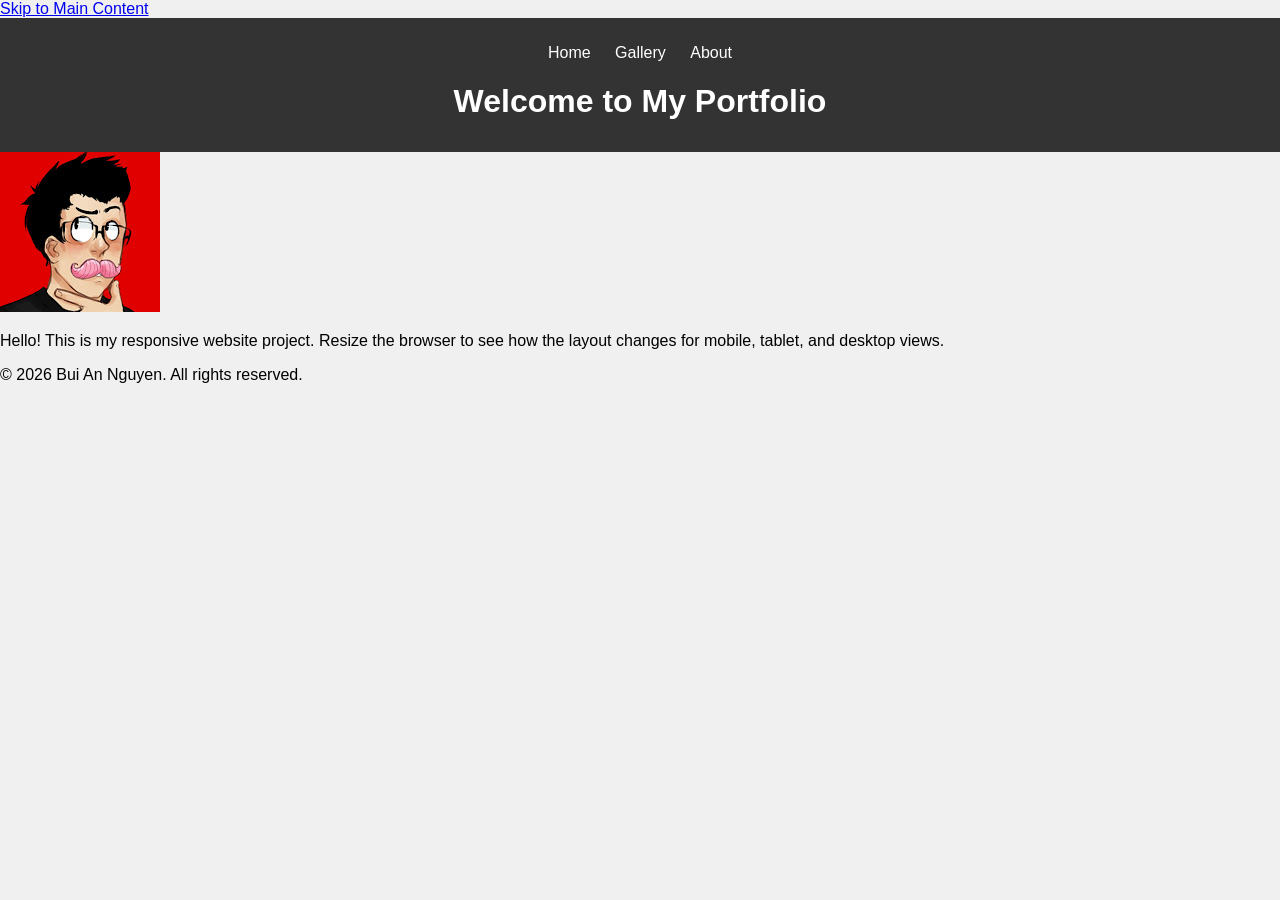
<file: index.html>
<!DOCTYPE html>
<html lang="en">
<head>
  <meta charset="UTF-8">
  <meta name="viewport" content="width=device-width, initial-scale=1.0">
  <title>My Responsive Portfolio</title>
  <link rel="stylesheet" href="style.css">
</head>
<body>
  <a href="#maincontent" class="skip-link">Skip to Main Content</a>

  <header>
    <nav>
      <ul>
        <li><a href="index.html">Home</a></li>
        <li><a href="gallery.html">Gallery</a></li>
        <li><a href="about.html">About</a></li>
      </ul>
    </nav>
    <h1>Welcome to My Portfolio</h1>
  </header>

  <main id="maincontent">
    <section class="intro">
      <img src="images/itsme.jpg" alt="Placeholder header image">
      <p>Hello! This is my responsive website project. Resize the browser to see how the layout changes for mobile, tablet, and desktop views.</p>
    </section>
  </main>

  <footer>
    <p>&copy; 2026 Bui An Nguyen. All rights reserved.</p>
  </footer>
</body>
</html>
</file>
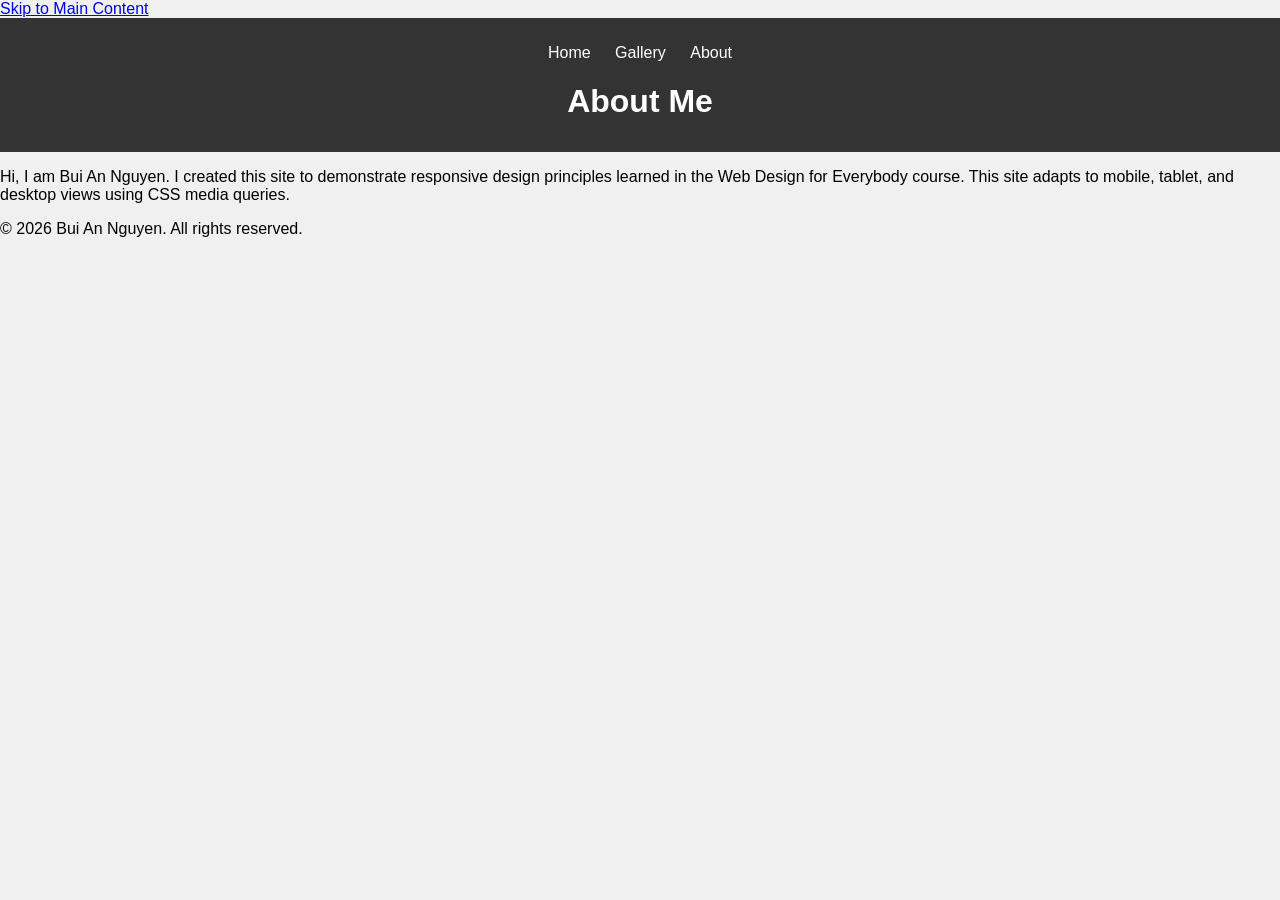
<file: about.html>
<!DOCTYPE html>
<html lang="en">
<head>
  <meta charset="UTF-8">
  <meta name="viewport" content="width=device-width, initial-scale=1.0">
  <title>About Me</title>
  <link rel="stylesheet" href="style.css">
</head>
<body>
  <a href="#maincontent" class="skip-link">Skip to Main Content</a>

  <header>
    <nav>
      <ul>
        <li><a href="index.html">Home</a></li>
        <li><a href="gallery.html">Gallery</a></li>
        <li><a href="about.html">About</a></li>
      </ul>
    </nav>
    <h1>About Me</h1>
  </header>

  <main id="maincontent">
    <section>
      <p>Hi, I am Bui An Nguyen. I created this site to demonstrate responsive design principles learned in the Web Design for Everybody course. This site adapts to mobile, tablet, and desktop views using CSS media queries.</p>
    </section>
  </main>

  <footer>
    <p>&copy; 2026 Bui An Nguyen. All rights reserved.</p>
  </footer>
</body>
</html>
</file>
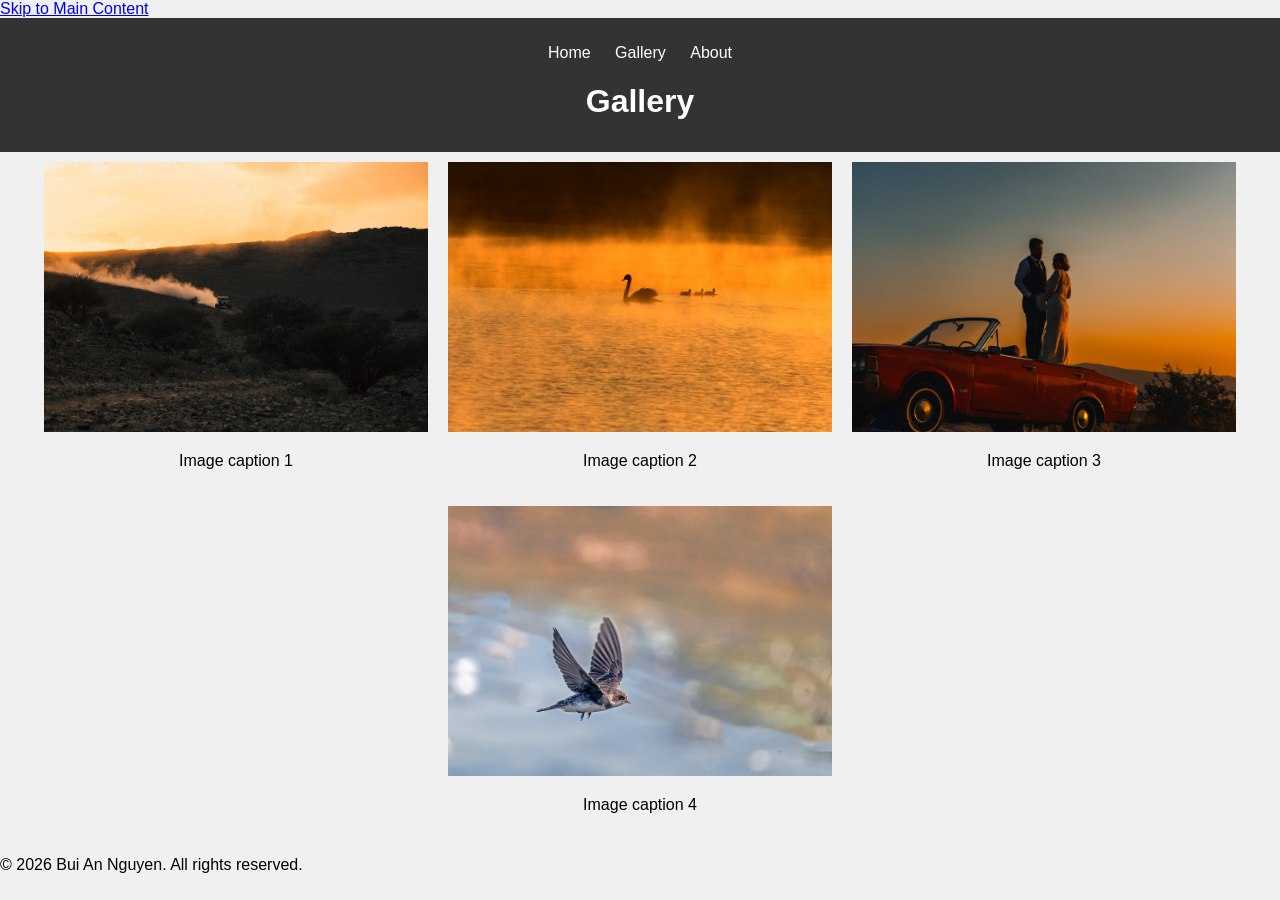
<file: gallery.html>
<!DOCTYPE html>
<html lang="en">
<head>
  <meta charset="UTF-8">
  <meta name="viewport" content="width=device-width, initial-scale=1.0">
  <title>Gallery</title>
  <link rel="stylesheet" href="style.css">
</head>
<body>
  <a href="#maincontent" class="skip-link">Skip to Main Content</a>

  <header>
    <nav>
      <ul>
        <li><a href="index.html">Home</a></li>
        <li><a href="gallery.html">Gallery</a></li>
        <li><a href="about.html">About</a></li>
      </ul>
    </nav>
    <h1>Gallery</h1>
  </header>

  <main id="maincontent">
    <div class="container">
      <div><img src="images/pic1.jpg" alt="Sample image 1"><p>Image caption 1</p></div>
      <div><img src="images/pic2.jpg" alt="Sample image 2"><p>Image caption 2</p></div>
      <div><img src="images/pic3.jpg" alt="Sample image 3"><p>Image caption 3</p></div>
      <div><img src="images/pic4.jpg" alt="Sample image 4"><p>Image caption 4</p></div>
    </div>
  </main>

  <footer>
    <p>&copy; 2026 Bui An Nguyen. All rights reserved.</p>
  </footer>
</body>
</html>
</file>
<file: style.css>
body {
  font-family: Arial, sans-serif;
  margin: 0;
  background-color: #f0f0f0;
}

header {
  background-color: #333;
  color: white;
  padding: 10px;
}

nav ul {
  list-style: none;
  padding: 0;
  text-align: center;
}

nav li {
  display: inline-block;
  margin: 0 10px;
}

nav a {
  color: white;
  text-decoration: none;
}

h1 {
  text-align: center;
}

.container {
  display: flex;
  flex-wrap: wrap;
  justify-content: center;
}

.container div {
  width: 90%;
  margin: 10px;
  text-align: center;
}

.container img {
  width: 100%;
  height: auto;
}

/* Tablet View */
@media (min-width: 772px) {
  .container div {
    width: 45%;
  }
  .container img {
    height: 30vh;
  }
}

/* Large Screen View */
@media (min-width: 998px) {
  .container div {
    width: 30%;
  }
}
</file>
